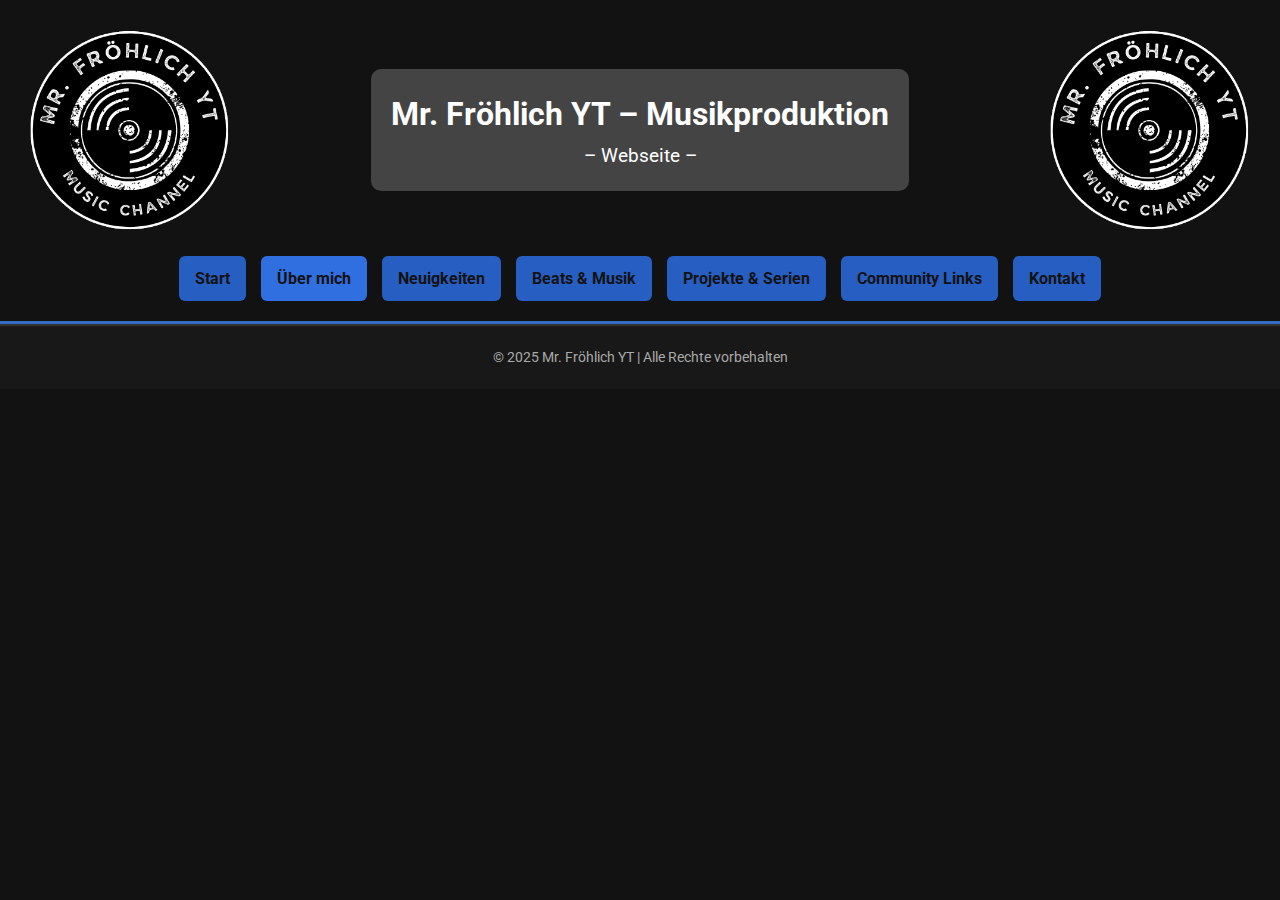
<file: about_me.html>
<!DOCTYPE html>
<html lang="de">
<head>
  <meta charset="UTF-8" />
  <meta name="viewport" content="width=device-width, initial-scale=1.0" />
  <title>Mr. Fröhlich YT Musikproduktion – Über mich</title>
  <link rel="icon" type="image/png" href="4.png">
  <link rel="stylesheet" href="style.css" />
  <link href="https://fonts.googleapis.com/css2?family=Roboto:wght@400;700&display=swap" rel="stylesheet">
</head>

  <body>

  <header class="header">
    <div class="header-flex">
    <img src="4.png" class="corner-logo left-logo" alt="Logo links">
    
    <div class="title-wrapper">
    <h1 class="main-title">Mr. Fröhlich YT – Musikproduktion</h1>
    <h2 class="sub-title">– Webseite –</h2>
    </div>
    
    <img src="4.png" class="corner-logo right-logo" alt="Logo rechts">
  </div>
        <nav>
    <ul class="nav">
      <li><a href="index.html">Start</a></li>
      <li><a href="about_me.html" class="active">Über mich</a></li>
      <li><a href="news.html">Neuigkeiten</a></li>
      <li><a href="beats_and_music.html">Beats & Musik</a></li>
      <li><a href="projects.html">Projekte & Serien</a></li>
      <li><a href="links.html">Community Links</a></li>
      <li><a href="kontakt.html">Kontakt</a></li>
    </ul>
  </nav>
</header>
  
  <main>
  </main>

<footer class="footer">
    <div class="container">
      <p>&copy; 2025 Mr. Fröhlich YT | Alle Rechte vorbehalten</p>
    </div>
  </footer>
  
</body>
</html>
</file>
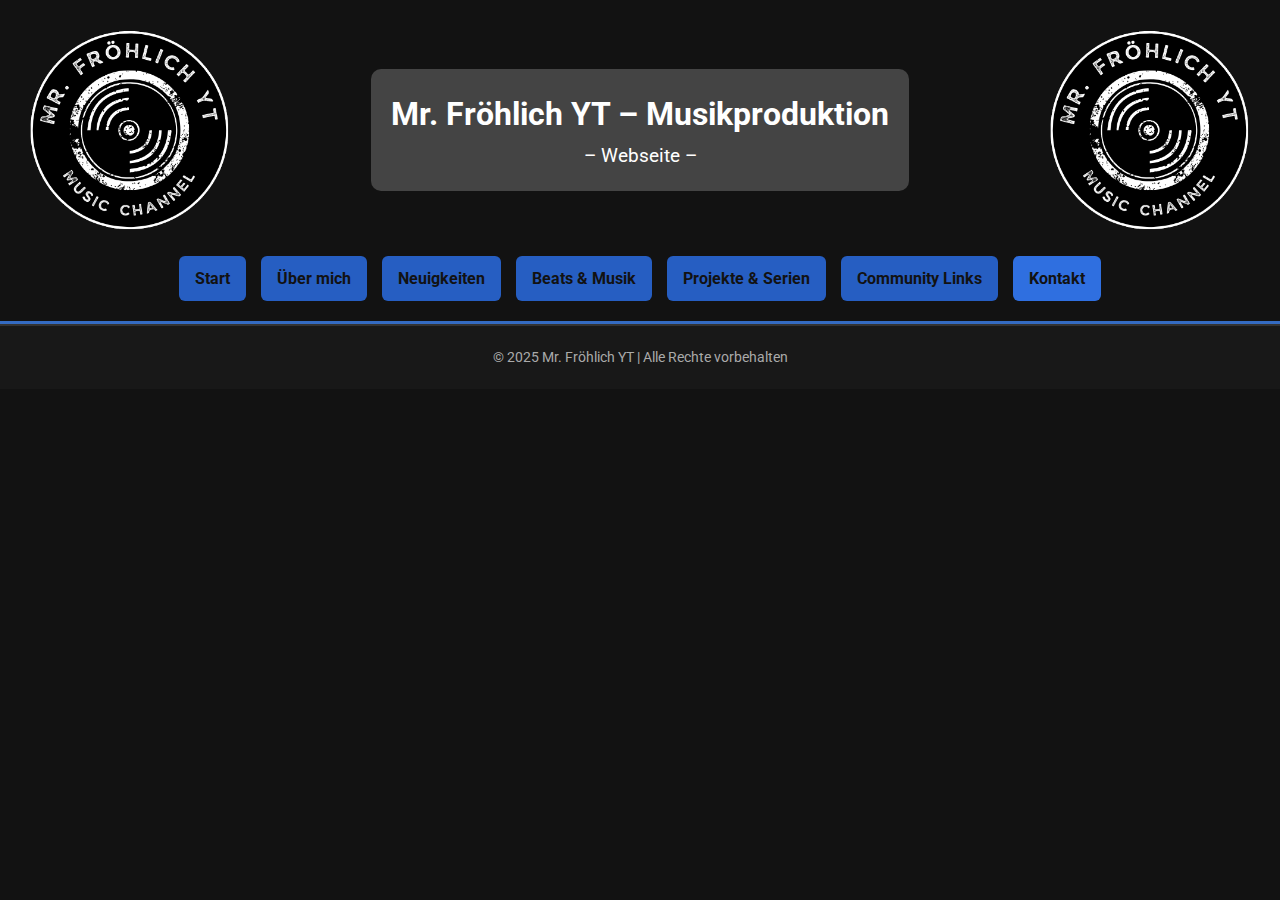
<file: kontakt.html>
<!DOCTYPE html>
<html lang="de">
<head>
  <meta charset="UTF-8" />
  <meta name="viewport" content="width=device-width, initial-scale=1.0" />
  <title>Mr. Fröhlich YT Musikproduktion – Community Links</title>
  <link rel="icon" type="image/png" href="4.png">
  <link rel="stylesheet" href="style.css" />
  <link href="https://fonts.googleapis.com/css2?family=Roboto:wght@400;700&display=swap" rel="stylesheet">
</head>

  <body>

  <header class="header">
    <div class="header-flex">
    <img src="4.png" class="corner-logo left-logo" alt="Logo links">
    
    <div class="title-wrapper">
    <h1 class="main-title">Mr. Fröhlich YT – Musikproduktion</h1>
    <h2 class="sub-title">– Webseite –</h2>
    </div>
    
    <img src="4.png" class="corner-logo right-logo" alt="Logo rechts">
  </div>
        <nav>
    <ul class="nav">
      <li><a href="index.html">Start</a></li>
      <li><a href="about_me.html">Über mich</a></li>
      <li><a href="news.html">Neuigkeiten</a></li>
      <li><a href="beats_and_music.html">Beats & Musik</a></li>
      <li><a href="projects.html">Projekte & Serien</a></li>
      <li><a href="links.html">Community Links</a></li>
      <li><a href="kontakt.html" class="active">Kontakt</a></li>
    </ul>
  </nav>
</header>
  
  <main>
  </main>

<footer class="footer">
    <div class="container">
      <p>&copy; 2025 Mr. Fröhlich YT | Alle Rechte vorbehalten</p>
    </div>
  </footer>
  
</body>
</html>
</file>
<file: style.css>
/* Grundlegendes Reset */
* {
  margin: 0;
  padding: 0;
  box-sizing: border-box;
}

body {
  font-family: 'Roboto', sans-serif;
  background-color: #121212;
  color: #ffffff;
  line-height: 1.6;
}

/* Container für max. Breite */
.container {
  width: 90%;
  max-width: 1200px;
  margin: auto;
}

/* HEADER */
.header {
  background-color: #121212;
  padding: 20px 0;
  border-bottom: 3px solid #346bc2;
}

.logo {
  font-size: 28px;
  font-weight: bold;
  color: #000000;
  text-align: center;
}

/* Navigation */
.nav {
  display: flex;
  justify-content: center;
  flex-wrap: wrap;
  list-style: none;
  margin-top: 15px;
  gap: 15px;
}

.nav li a {
  display: block;
  padding: 10px 16px;
  background-color: #265ec2;
  color: #121212;
  text-decoration: none;
  border-radius: 6px;
  font-weight: bold;
  transition: background-color 0.3s ease;
  transition: transform 0.2s ease;
}

.nav li a:hover {
  background-color: #3a76e0;
  transform: scale(1.1);
}

/* HERO */
.hero {
  background: linear-gradient(to right, #4287f5, #4287f5);
  color: #000;
  padding: 80px 20px;
  text-align: center;
  border-bottom: 4px solid #346bc2;
}

.hero h1 {
  font-size: 2.8rem;
  margin-bottom: 15px;
}

.hero p {
  font-size: 1.2rem;
  margin-bottom: 25px;
}

.cta-button {
  background-color: #000000;
  color: #ffffff;
  padding: 12px 24px;
  border-radius: 5px;
  text-decoration: none;
  font-weight: bold;
  transition: background-color 0.3s ease;
}

.cta-button:hover {
  background-color: #333333;
}

/* ABOUT SECTION */
.about {
  background-color: #1f1f1f;
  padding: 60px 20px;
  text-align: center;
  margin-bottom: 20px
}

.about h2 {
  font-size: 2rem;
  margin-bottom: 20px;
  color: #ffffff;
}

.about p {
  font-size: 1rem;
  color: #dddddd;
}

/* FOOTER */
.footer {
  background-color: #181818;
  color: #aaaaaa;
  text-align: center;
  padding: 20px 10px;
  font-size: 0.9rem;
  border-top: 2px solid #333;
}

.nav li a.active {
  background-color: #2f6fe0;
  pointer-events: none;
  cursor: default;
}

.header .logo {
  display: flex;
  align-items: center;       /* Vertikal zentriert */
  gap: 15px;                 /* Abstand zwischen Logo und Text */
  justify-content: center; /* Linksbündig */
  color: #000000;
  font-size: 28px;
  font-weight: bold;
}

.header .logo img {
  max-height: 100px;          /* Höhe des Logos */
  display: block;
}

.logo-container {
  display: flex;
  align-items: center;
  gap: 10px; /* Abstand zwischen Bild und Text */
  background-color: rgba(0, 0, 0, 0.6); /* schwarzer Hintergrund, 60% Deckkraft */
  padding: 5px 10px;
  max-width: fit-content; /* Damit der Container nur so breit wie nötig ist */
}

.logo-container img {
  height: 70px; /* Größe Logo anpassen */
}

.logo-text {
  font-size: 24px;
  font-weight: bold;
  color: #265ec2; /* Orange, wie vorher */
}

/* Neuer Header-Aufbau mit zwei Logos und zentriertem Titel */
.header-flex {
  display: flex;
  align-items: center;
  justify-content: space-between;
  padding: 10px 30px;
  position: relative;
}

.corner-logo {
  width: 200px;
  height: auto;
}

.center-title {
  position: absolute;
  left: 50%;
  transform: translateX(-50%);
  font-size: 28px;
  font-weight: bold;
  font-family: 'Roboto', sans-serif;
  color: #e0e0e0;
  background-color: rgba(255, 255, 255, 0.2); /* Optional: leichter Hintergrund */
  padding: 4px 10px;
  border-radius: 8px;
}

.about-flex {
  display: flex;
  flex-wrap: wrap;
  justify-content: space-between;
  align-items: flex-start;
  gap: 20px;
}

.about-text {
  flex: 1 1 40%;
  text-align: left;
  padding-left: 40px;
  margin-bottom: 20px
}

.about-text h3 {
  margin-bottom: 10px;
  color: #ff9422;
}

.about-text ul {
  list-style-type: disc;
  padding-left: 10px;
  margin-bottom: 20px;
}

.about-text p {
  margin-top: 10px;
  color: #dddddd;
}

.about-images {
  flex: 1 1 35%;
  display: flex;
  flex-direction: column;
  gap: 20px;
  padding-left: 40px;
}

.about-images img {
  width: 100%;
  border-radius: 10px;
  box-shadow: 0 0 10px rgba(0,0,0,0.5);
}

.element-row {
  display: flex;
  justify-content: center;
  flex-wrap: wrap;
  gap: 30px; /* Fügt horizontal UND vertikal Abstand hinzu */
}

.element-row > div {
  max-width: 300px;
  width: 100%;
}

.section-note {
  margin-bottom: 40px;
}

.title-wrapper {
  text-align: center;
  background-color: #444; /* optional, falls der graue Hintergrund gewünscht ist */
  padding: 20px;
  border-radius: 10px;
  display: inline-block;
  margin: 0 auto;
}

.main-title {
  font-size: 2rem; /* z. B. 32px */
  font-weight: bold;
  color: white;
  margin: 0;
}

.sub-title {
  font-size: 1.2rem; /* z. B. 19px */
  font-weight: normal;
  color: white;
  margin: 0;
}

.update-box {
  background: #ffffff;
  color: #000000; /* ← Text schwarz, damit er lesbar bleibt */
  max-width: 1500px;
  margin: 0 auto 1.5rem auto;
}

.image-row {
  display: flex;
  gap: 1rem;
  margin-top: 1rem;
  flex-wrap: wrap;
}

.thumbnail {
  width: 100%;
  max-width: 400px; /* oder 150px */
  height: auto;
  border-radius: 6px;
  border: 1px solid #ccc;
  cursor: zoom-in;
  transition: transform 0.2s ease;
}

.image-row .thumbnail:hover {
  transform: scale(1.2);
}


@media (max-width: 768px) {
  .header-flex {
    flex-direction: column;
    align-items: center;
    padding: 10px;
    gap: 10px;
  }

  .corner-logo {
    width: 200px; /* oder kleiner, falls nötig */
  }

  .center-title {
    position: static;
    transform: none;
    margin-top: 10px;
    text-align: center;
    font-size: 22px;
    padding: 6px 12px;
  }
}

.main-content {
  background-color: #1f1f1f;
  padding: 2rem;
  border-radius: 10px;
}
</file>
